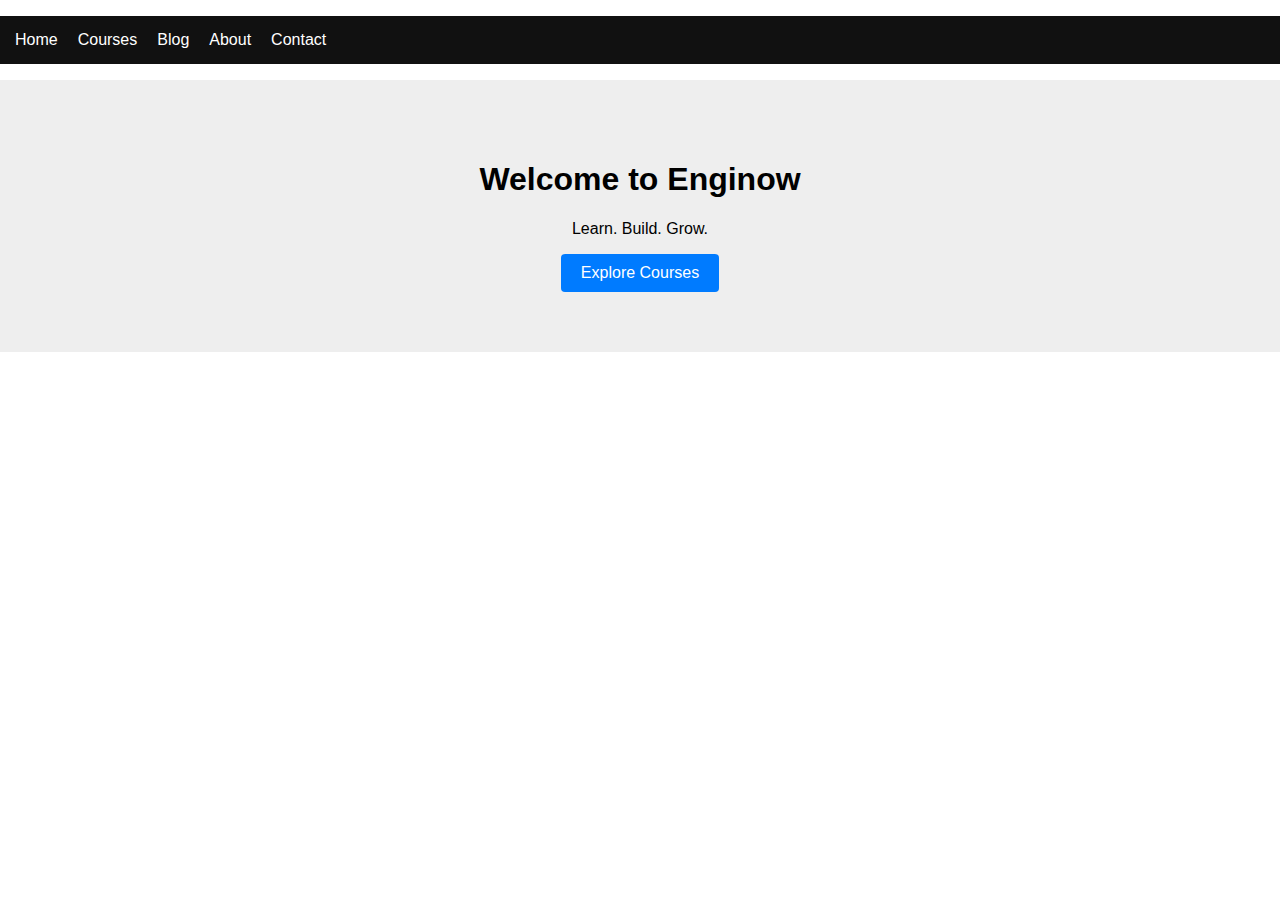
<file: index.html>
<!DOCTYPE html>
<html lang="en">
<head>
<meta charset="UTF-8">
<title>Enginow - Home</title>
<link rel="stylesheet" href="style.css">
</head>
<body>
<nav>
<ul>
<li><a href="index.html">Home</a></li>
<li><a href="courses.html">Courses</a></li>
<li><a href="blog.html">Blog</a></li>
<li><a href="about.html">About</a></li>
<li><a href="contact.html">Contact</a></li>
</ul>
</nav>

<section class="hero">
<h1>Welcome to Enginow</h1>
<p>Learn. Build. Grow.</p>
<a href="courses.html" class="btn">Explore Courses</a>
</section>
</body>
</html>
</file>
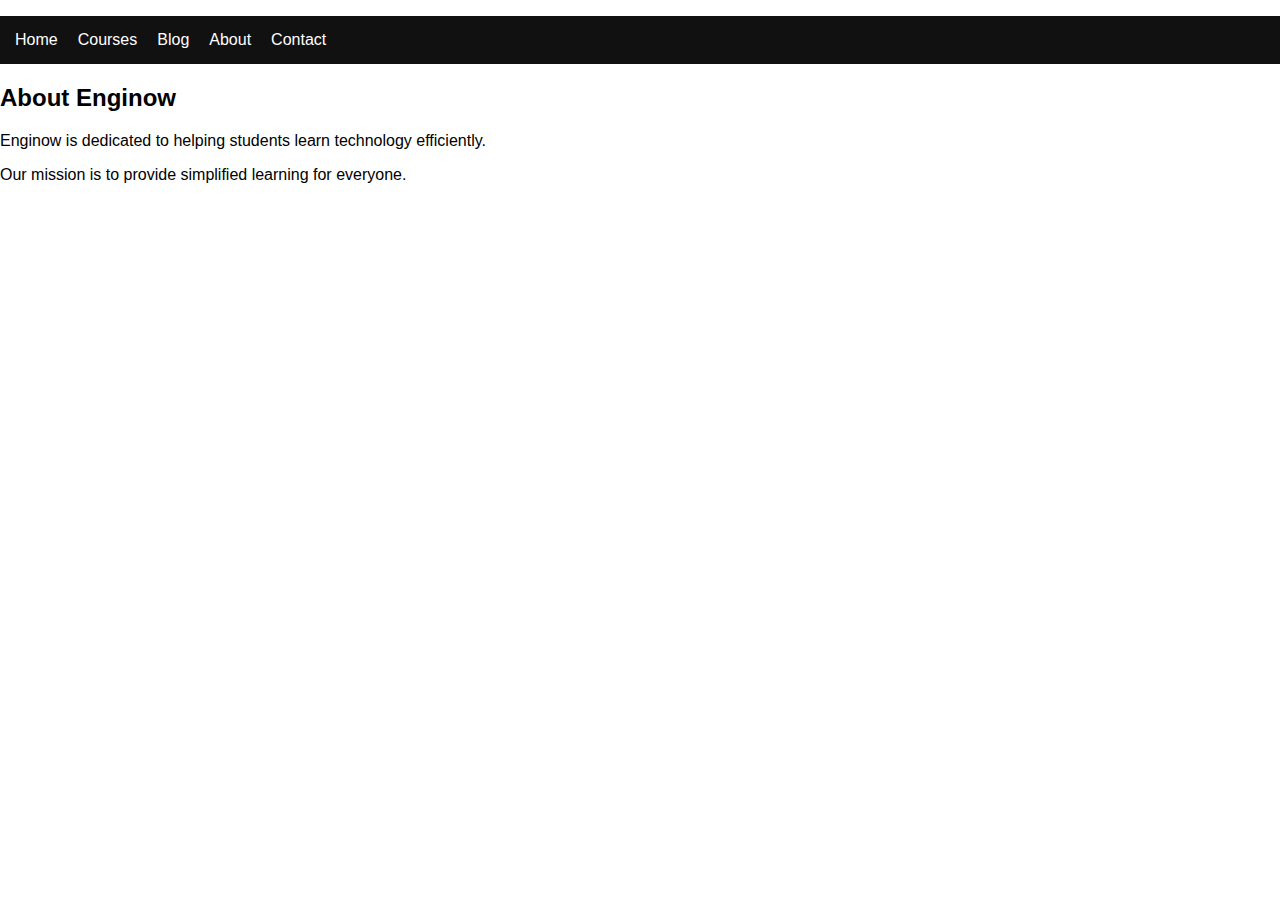
<file: about.html>
<!DOCTYPE html>
<html lang="en">
<head>
<meta charset="UTF-8">
<title>Enginow - About</title>
<link rel="stylesheet" href="style.css">
</head>
<body>
<nav>
<ul>
<li><a href="index.html">Home</a></li>
<li><a href="courses.html">Courses</a></li>
<li><a href="blog.html">Blog</a></li>
<li><a href="about.html">About</a></li>
<li><a href="contact.html">Contact</a></li>
</ul>
</nav>

<h2>About Enginow</h2>
<p>Enginow is dedicated to helping students learn technology efficiently.</p>
<p>Our mission is to provide simplified learning for everyone.</p>

</body>
</html>
</file>
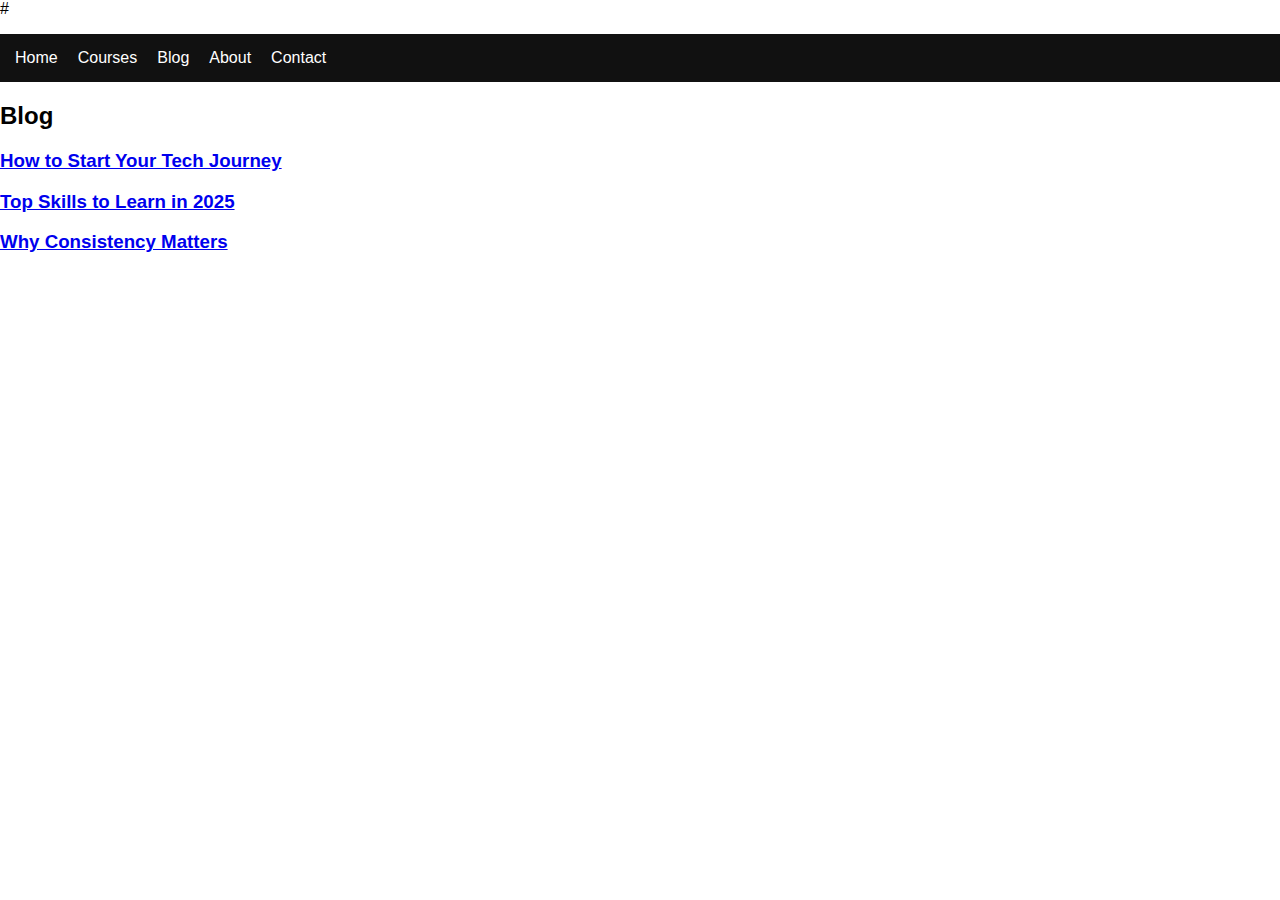
<file: blog.html>
#<!DOCTYPE html>
<html lang="en">
<head>
<meta charset="UTF-8">
<title>Enginow - Blog</title>
<link rel="stylesheet" href="style.css">
</head>
<body>
<nav>
<ul>
<li><a href="index.html">Home</a></li>
<li><a href="courses.html">Courses</a></li>
<li><a href="blog.html">Blog</a></li>
<li><a href="about.html">About</a></li>
<li><a href="contact.html">Contact</a></li>
</ul>
</nav>

<h2>Blog</h2>

<h3><a href="#">How to Start Your Tech Journey</a></h3>
<h3><a href="#">Top Skills to Learn in 2025</a></h3>
<h3><a href="#">Why Consistency Matters</a></h3>

</body>
</html>
</file>
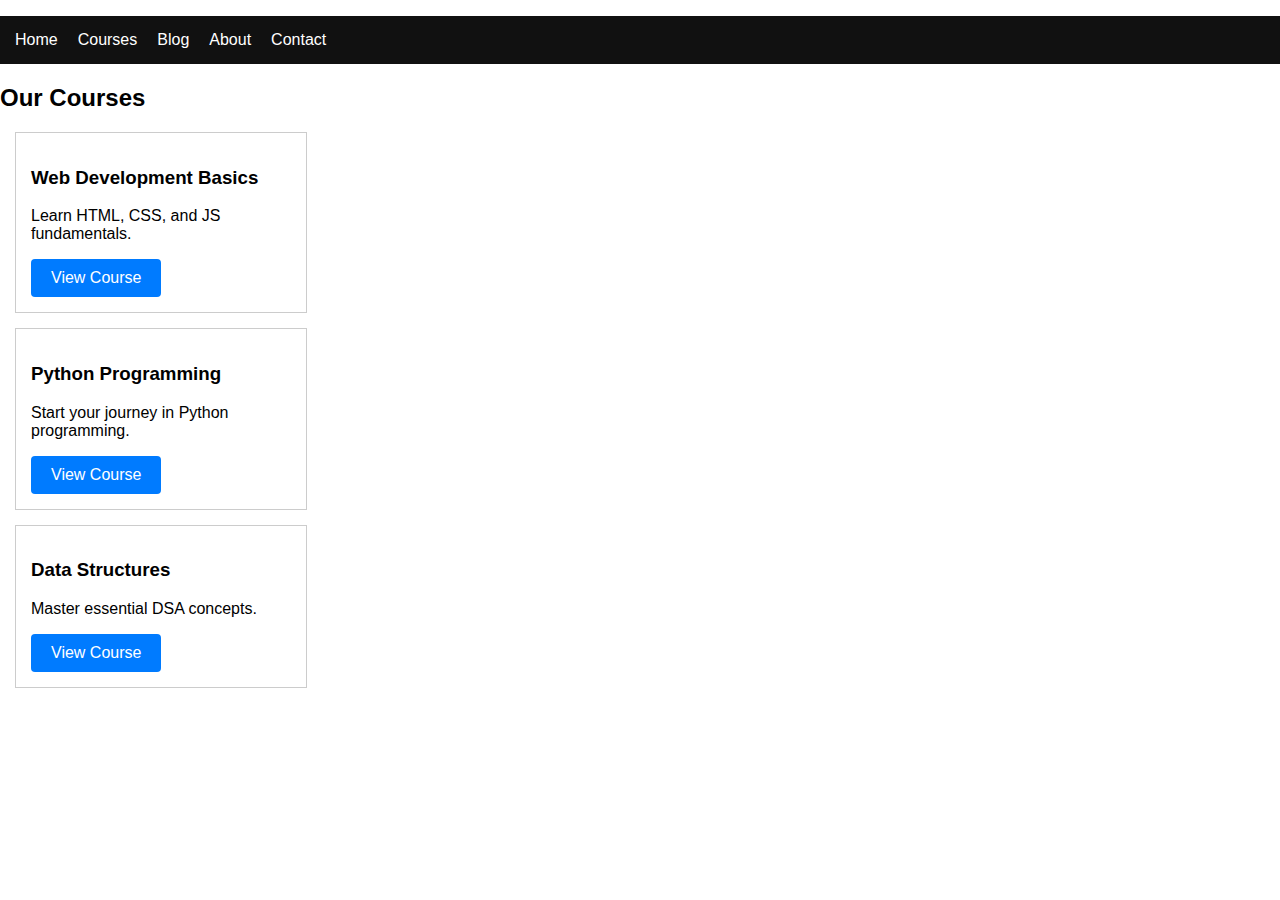
<file: courses.html>
<!DOCTYPE html>
<html lang="en">
<head>
<meta charset="UTF-8">
<title>Enginow - Courses</title>
<link rel="stylesheet" href="style.css">
</head>
<body>
<nav>
<ul>
<li><a href="index.html">Home</a></li>
<li><a href="courses.html">Courses</a></li>
<li><a href="blog.html">Blog</a></li>
<li><a href="about.html">About</a></li>
<li><a href="contact.html">Contact</a></li>
</ul>
</nav>

<h2>Our Courses</h2>

<div class="course-card">
<h3>Web Development Basics</h3>
<p>Learn HTML, CSS, and JS fundamentals.</p>
<a href="https://enginow.in" class="btn">View Course</a>
</div>

<div class="course-card">
<h3>Python Programming</h3>
<p>Start your journey in Python programming.</p>
<a href="https://enginow.in" class="btn">View Course</a>
</div>

<div class="course-card">
<h3>Data Structures</h3>
<p>Master essential DSA concepts.</p>
<a href="https://enginow.in" class="btn">View Course</a>
</div>

</body>
</html>
</file>
<file: style.css>
body { font-family: Arial; margin: 0; padding: 0; }
nav ul { list-style: none; display: flex; gap: 20px; background: #111; padding: 15px; }
nav ul li a { color: #fff; text-decoration: none; }
.hero { padding: 60px; background: #eee; text-align: center; }
.btn { display: inline-block; padding: 10px 20px; background: #007bff; color: white; text-decoration: none; border-radius: 4px; }
.course-card { padding: 15px; margin: 15px; border: 1px solid #ccc; width: 260px; }
form { display: flex; flex-direction: column; width: 300px; gap: 10px; }
</file>
